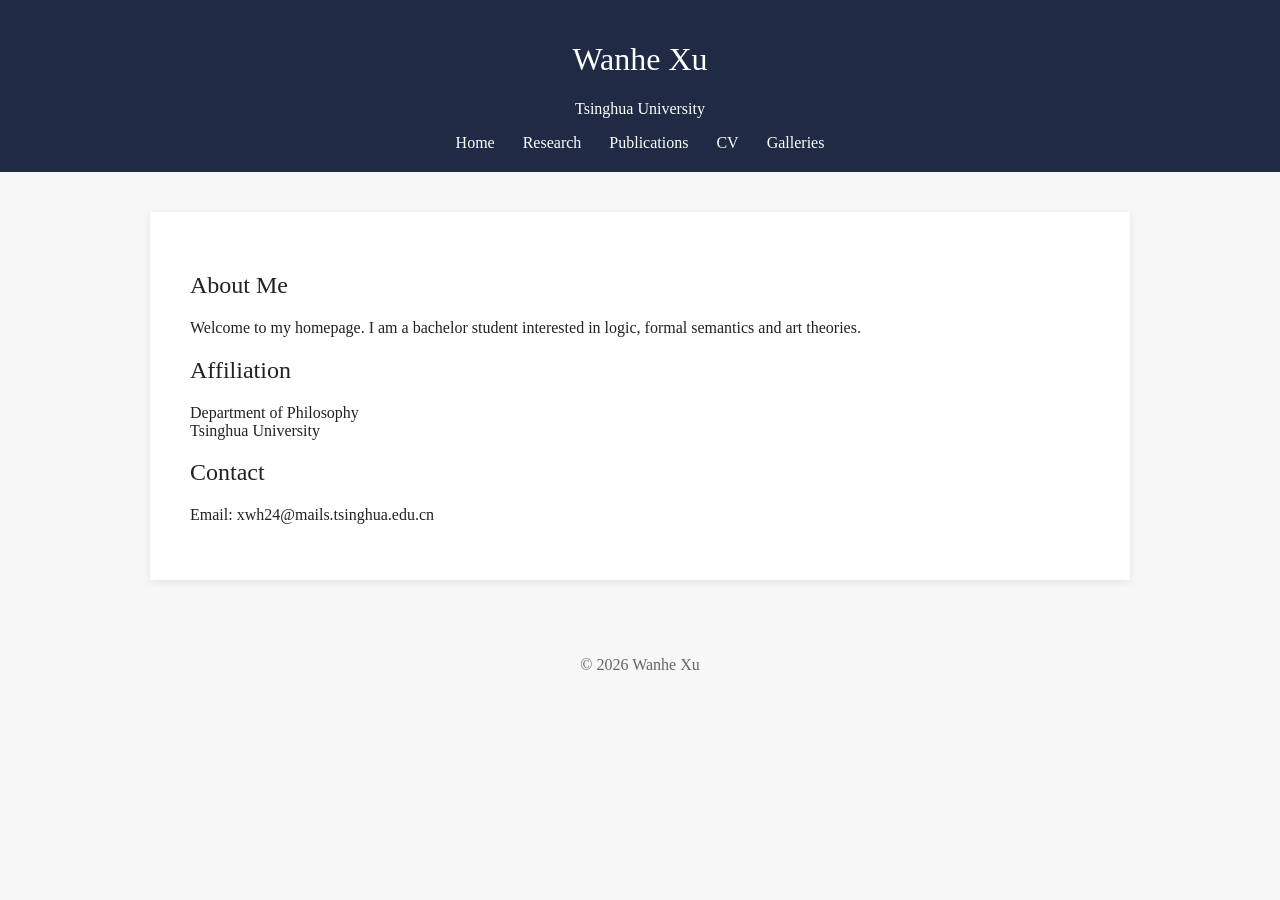
<file: index.html>
<!DOCTYPE html>
<html>
<head>
<meta charset="UTF-8">
<title>Wanhe Xu - Homepage</title>
<link rel="stylesheet" href="style.css">
</head>

<body>

<header>
<h1>Wanhe Xu</h1>
<p>Tsinghua University</p>
<nav>
<a href="index.html">Home</a>
<a href="research.html">Research</a>
<a href="publications.html">Publications</a>
<a href="cv.html">CV</a>
<a href="gallery.html">Galleries</a>
</nav>
</header>

<main>

<section>
<h2>About Me</h2>
<p>
Welcome to my homepage. I am a bachelor student interested in logic, formal semantics and art theories.
</p>
</section>

<section>
<h2>Affiliation</h2>
<p>
Department of Philosophy<br>
Tsinghua University
</p>
</section>

<section>
<h2>Contact</h2>
<p>Email: xwh24@mails.tsinghua.edu.cn</p>
</section>

</main>

<footer>
<p>© 2026 Wanhe Xu</p>
</footer>

</body>
</html>
</file>
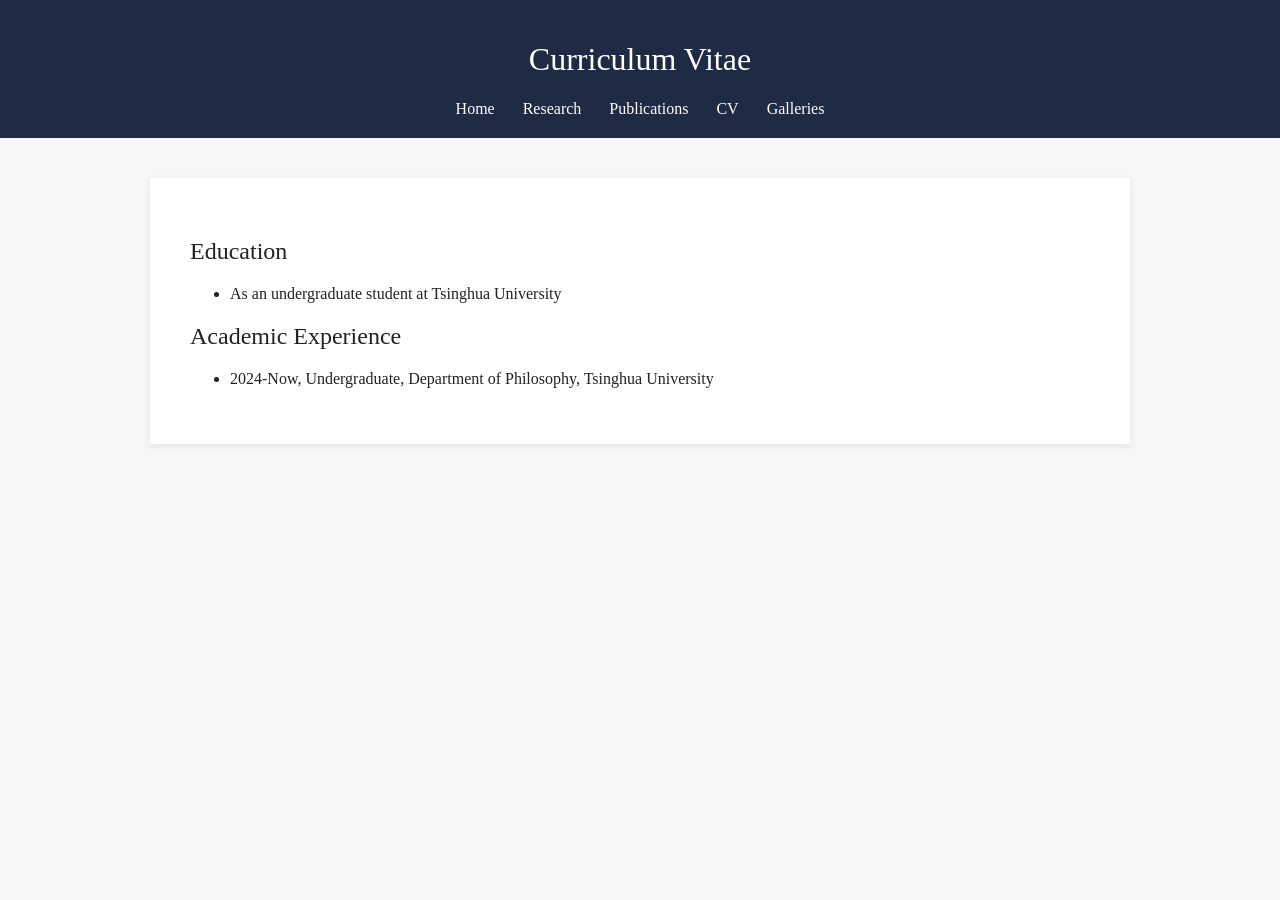
<file: cv.html>
<!DOCTYPE html>
<html>
<head>
<meta charset="UTF-8">
<title>CV</title>
<link rel="stylesheet" href="style.css">
</head>

<body>

<header>
<h1>Curriculum Vitae</h1>
<nav>
<a href="index.html">Home</a>
<a href="research.html">Research</a>
<a href="publications.html">Publications</a>
<a href="cv.html">CV</a>
<a href="gallery.html">Galleries</a>
</nav>
</header>

<main>

<h2>Education</h2>
<ul>
<li>As an undergraduate student at Tsinghua University</li>
</ul>

<h2>Academic Experience</h2>
<ul>
<li>2024-Now, Undergraduate, Department of Philosophy, Tsinghua University</li>
</ul>

</main>

</body>
</html>
</file>
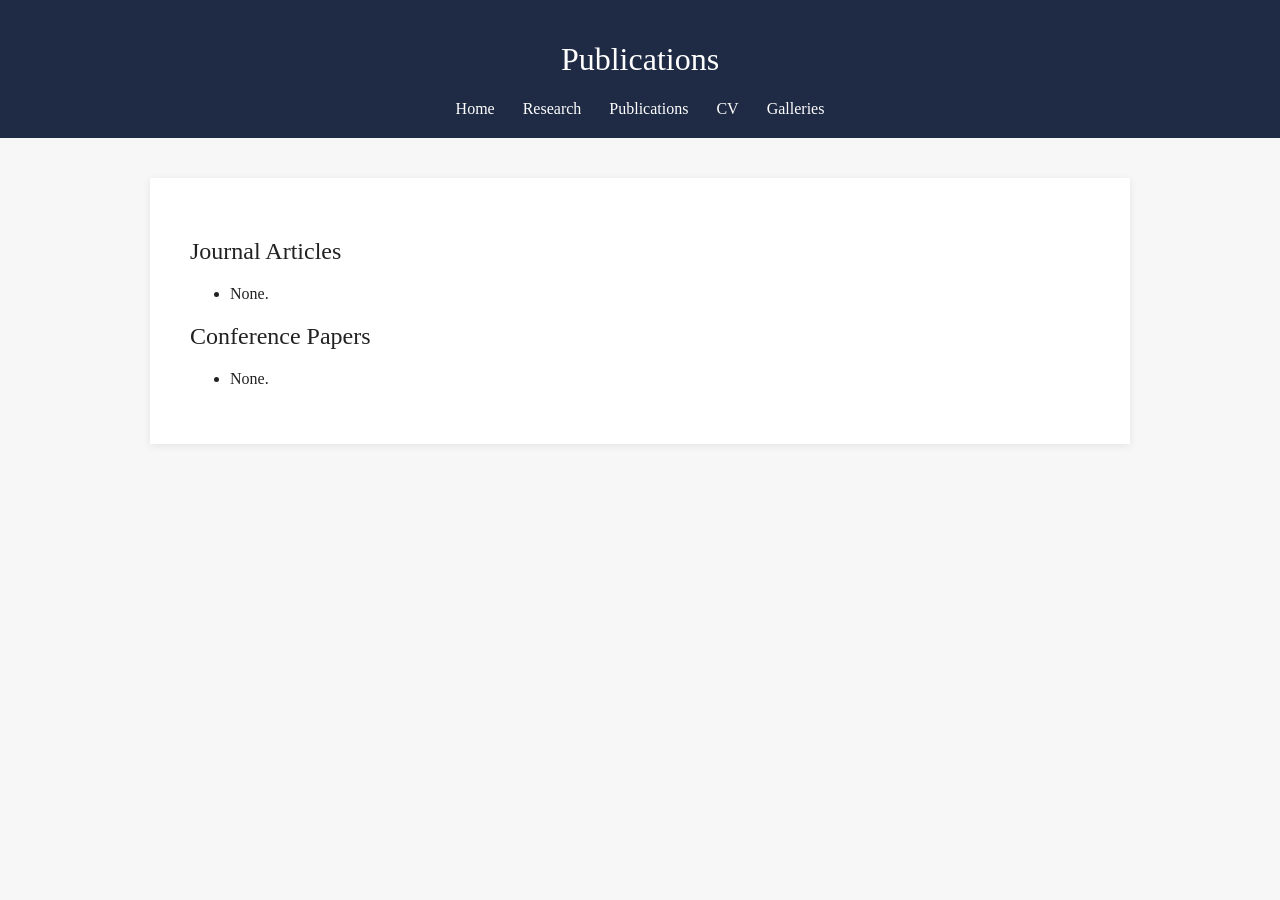
<file: publications.html>
<!DOCTYPE html>
<html>
<head>
<meta charset="UTF-8">
<title>Publications</title>
<link rel="stylesheet" href="style.css">
</head>

<body>

<header>
<h1>Publications</h1>
<nav>
<a href="index.html">Home</a>
<a href="research.html">Research</a>
<a href="publications.html">Publications</a>
<a href="cv.html">CV</a>
<a href="gallery.html">Galleries</a>
</nav>
</header>

<main>

<h2>Journal Articles</h2>
<ul>
<li>
None.
</li>
</ul>

<h2>Conference Papers</h2>
<ul>
<li>
None.
</li>
</ul>

</main>

</body>
</html>
</file>
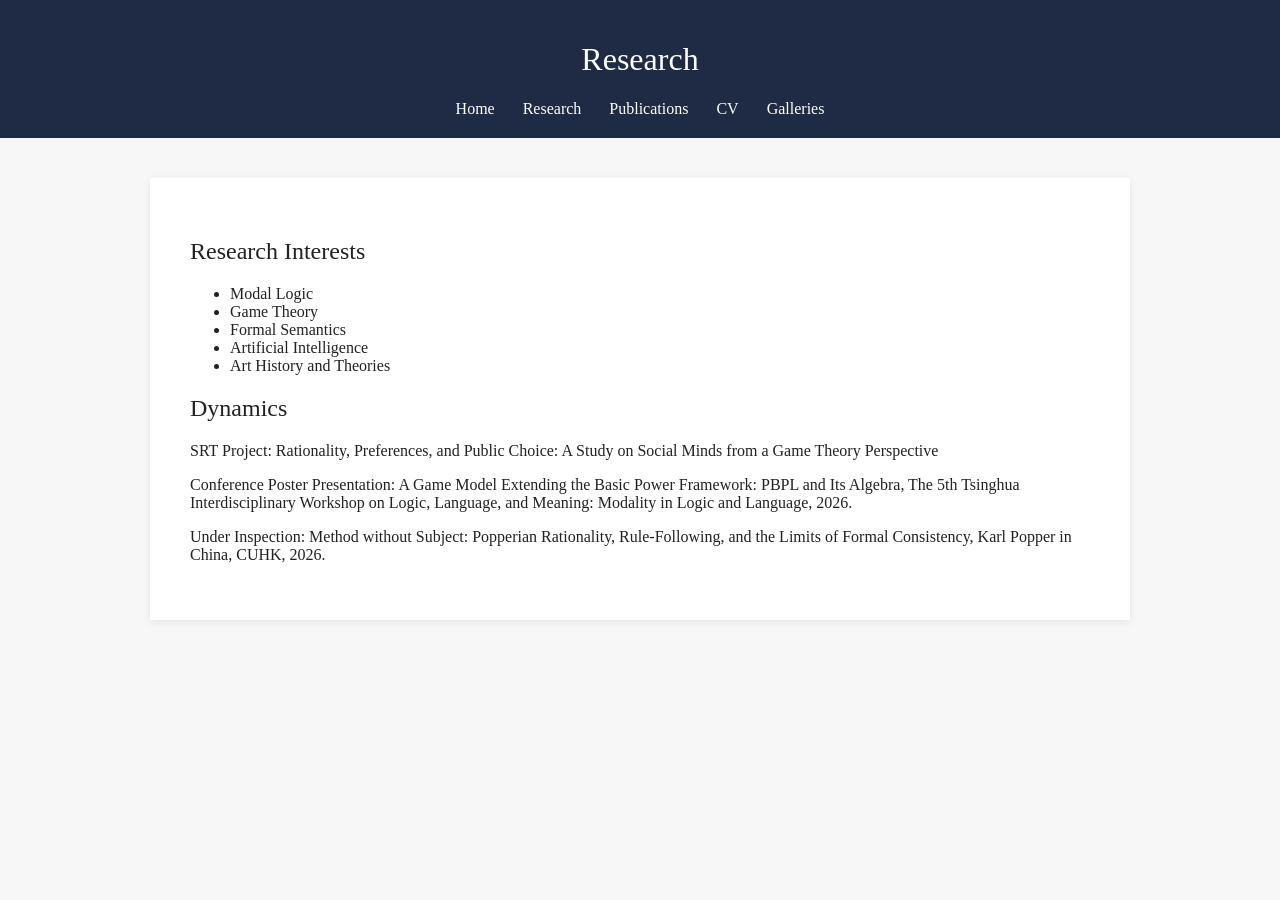
<file: research.html>
<!DOCTYPE html>
<html>
<head>
<meta charset="UTF-8">
<title>Research</title>
<link rel="stylesheet" href="style.css">
</head>

<body>

<header>
<h1>Research</h1>
<nav>
<a href="index.html">Home</a>
<a href="research.html">Research</a>
<a href="publications.html">Publications</a>
<a href="cv.html">CV</a>
<a href="gallery.html">Galleries</a>
</nav>
</header>

<main>

<h2>Research Interests</h2>
<ul>
<li>Modal Logic</li>
<li>Game Theory</li>
<li>Formal Semantics</li>
<li>Artificial Intelligence</li>
<li>Art History and Theories</li>
</ul>

<h2>Dynamics</h2>
<p>
SRT Project: 
Rationality, Preferences, and Public Choice: A Study on Social Minds from a Game Theory Perspective
</p>
<p>
Conference Poster Presentation: 
A Game Model Extending the Basic Power Framework: PBPL and Its Algebra, The 5th Tsinghua Interdisciplinary Workshop on Logic, Language, and Meaning: Modality in Logic and Language, 2026.
</p>
<p>
Under Inspection: 
Method without Subject: Popperian Rationality, Rule-Following, and the Limits of Formal Consistency, Karl Popper in China, CUHK, 2026.
</p>
</main>

</body>
</html>
</file>
<file: style.css>
body {
font-family: Georgia, serif;
margin: 0;
background: #f7f7f7;
color: #222;
}

header {
background: #1f2a44;
color: white;
padding: 20px;
text-align: center;
}

nav {
margin-top: 10px;
}

nav a {
margin: 0 12px;
color: white;
text-decoration: none;
font-weight: 500;
}

nav a:hover {
text-decoration: underline;
}

main {
max-width: 900px;
margin: 40px auto;
background: white;
padding: 40px;
box-shadow: 0 2px 8px rgba(0,0,0,0.08);
}

h1, h2 {
font-weight: normal;
}

.gallery {
display: grid;
grid-template-columns: repeat(3, 1fr);
gap: 15px;
}

.gallery img {
width: 100%;
border-radius: 6px;
}

footer {
text-align: center;
padding: 20px;
color: #666;
}
</file>
